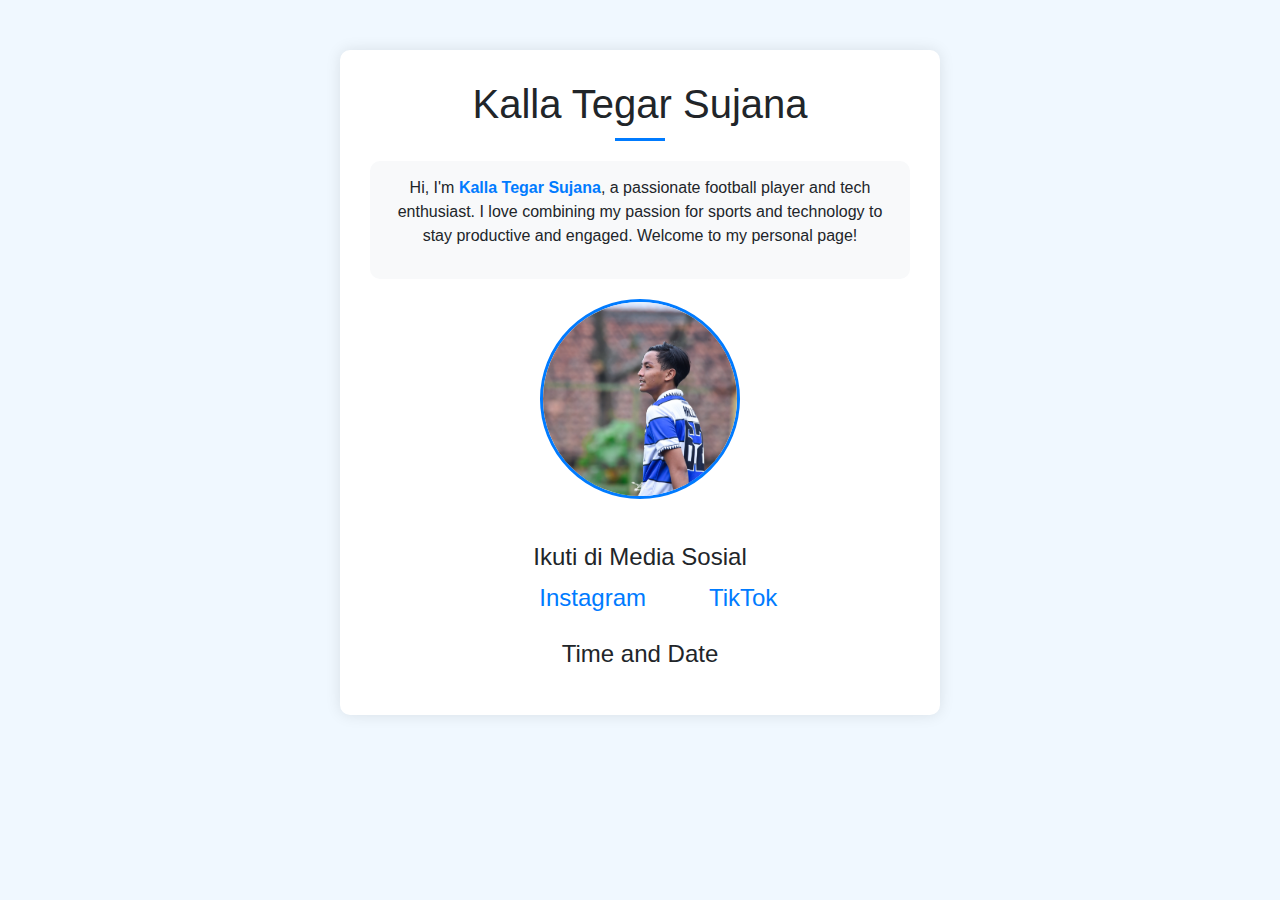
<file: index.html>
<!DOCTYPE html>
<html lang="en">
<head>
  <meta charset="UTF-8">
  <meta name="viewport" content="width=device-width, initial-scale=1.0">
  <title>Profile Kalla Tegar Sujana</title>
  <!-- Bootstrap CSS -->
  <link href="https://cdn.jsdelivr.net/npm/bootstrap@5.3.0-alpha1/dist/css/bootstrap.min.css" rel="stylesheet">
  <!-- Link ke CSS terpisah -->
  <link rel="stylesheet" href="style.css">
</head>
<body>

  <div class="container">
    <div class="profile-container">
      <h1>Kalla Tegar Sujana</h1>
      <div class="header-underline"></div>

      <!-- Deskripsi Singkat -->
      <div class="description">
        <p>Hi, I'm <span class="highlight">Kalla Tegar Sujana</span>, a passionate football player and tech enthusiast. I love combining my passion for sports and technology to stay productive and engaged. Welcome to my personal page!</p>
      </div>

      <!-- Foto Profil -->
      <img src="zar13_shoot-572.JPG" alt="Foto Profil" class="profile-image">
      
      <!-- Media Sosial -->
      <div class="social-icons mt-4">
        <h4>Ikuti di Media Sosial</h4>
        <a href="https://instagram.com/kallatgs_" target="_blank">
          <span class="instagram-icon"></span> Instagram
        </a>
        <a href="https://www.tiktok.com/@kallategar19?_t=8qAqgG4CfGn&_r=1" target="_blank">
          <span class="tiktok-icon"></span> TikTok
        </a>
      </div>
      
      <!-- Tanggal dan Jam -->
      <div class="mt-4">
        <h4>Time and Date</h4>
        <p id="datetime"></p>
      </div>
    </div>
  </div>

  <!-- Bootstrap JS and Popper -->
  <script src="https://cdn.jsdelivr.net/npm/bootstrap@5.3.0-alpha1/dist/js/bootstrap.bundle.min.js"></script>
  
  <!-- JavaScript to Show Date and Time -->
  <script>
    function updateDateTime() {
      const now = new Date();
      const dateTimeString = now.toLocaleDateString() + " " + now.toLocaleTimeString();
      document.getElementById('datetime').innerText = dateTimeString;
    }
    setInterval(updateDateTime, 1000); // Update every second
  </script>

</body>
</html>
</file>
<file: style.css>
body {
    background-color: #f0f8ff;
    margin-top: 50px;
    font-family: Arial, sans-serif;
  }
  .profile-container {
    max-width: 600px;
    margin: 0 auto;
    background-color: white;
    padding: 30px;
    border-radius: 10px;
    box-shadow: 0px 0px 15px rgba(0, 0, 0, 0.1);
    text-align: center;
  }
  .profile-image {
    width: 200px;
    height: 200px;
    object-fit: cover;
    border-radius: 50%;
    margin-bottom: 20px;
    border: 3px solid #007bff;
  }
  .social-icons {
    margin-top: 20px;
  }
  .social-icons a {
    margin: 0 10px;
    text-decoration: none;
    font-size: 24px;
    color: #007bff;
  }
  .social-icons a:hover {
    color: #0056b3;
  }
  .instagram-icon, .tiktok-icon {
    display: inline-block;
    width: 30px;
    height: 30px;
    background-size: contain;
    background-repeat: no-repeat;
    vertical-align: middle;
  }
  .instagram-icon {
    background-image: url('https://cdn-icons-png.flaticon.com/512/174/174855.png');
  }
  .tiktok-icon {
    background-image: url('https://cdn-icons-png.flaticon.com/512/3046/3046122.png');
  }
  .description {
    background-color: #f8f9fa;
    padding: 15px;
    border-radius: 10px;
    margin-bottom: 20px;
    font-size: 16px;
  }
  .highlight {
    color: #007bff;
    font-weight: bold;
  }
  .header-underline {
    width: 50px;
    height: 3px;
    background-color: #007bff;
    margin: 10px auto 20px auto;
  }
</file>
